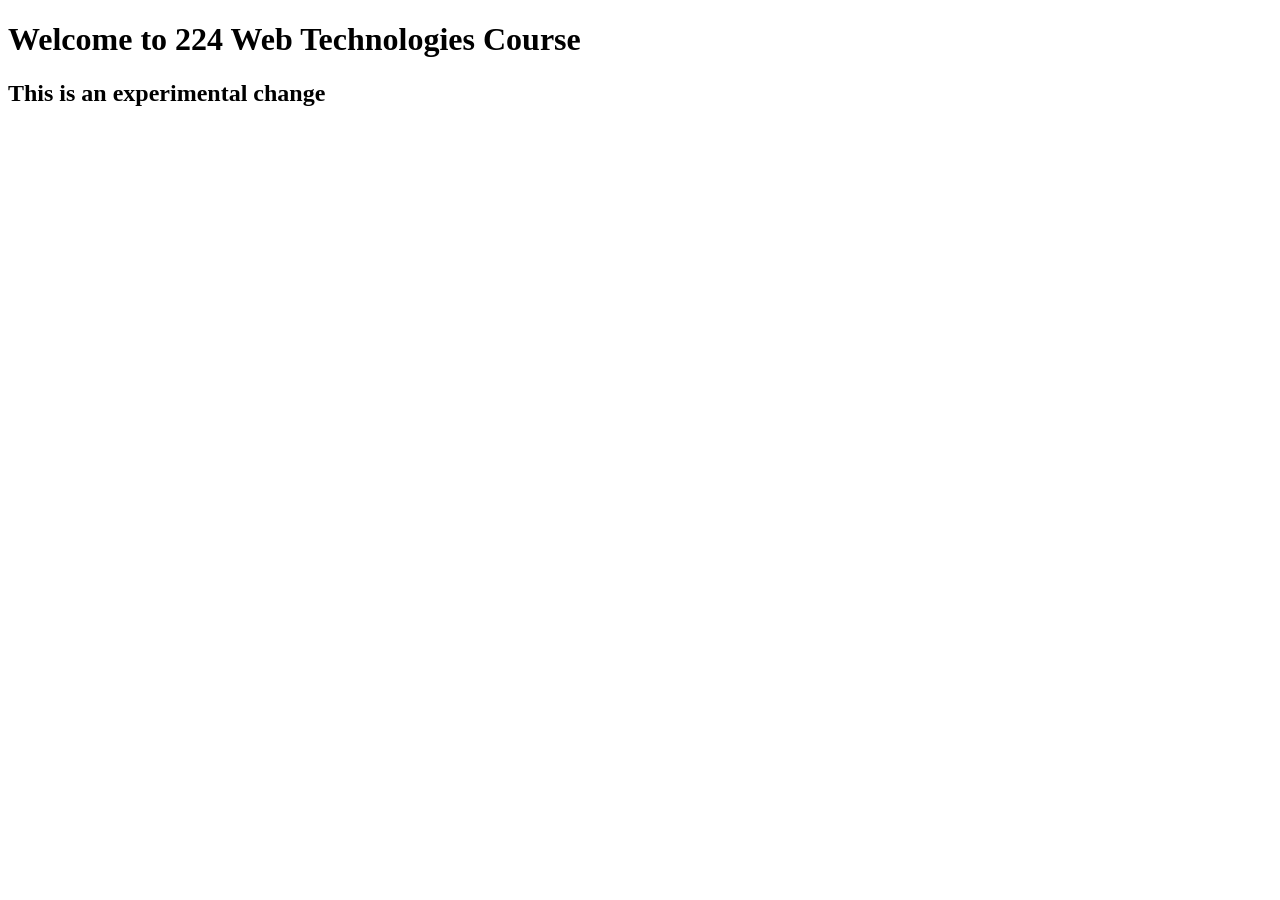
<file: index.html>
<!DOCTYPE html>
<html>
<head>
    <title>Web Technologies Lab 01</title>
</head>
<body>
    <h1>Welcome to 224 Web Technologies Course</h1> <!-- This is my first HTML page for Lab 01 -->
<h2>This is an experimental change</h2>

</body>
</html>
</file>
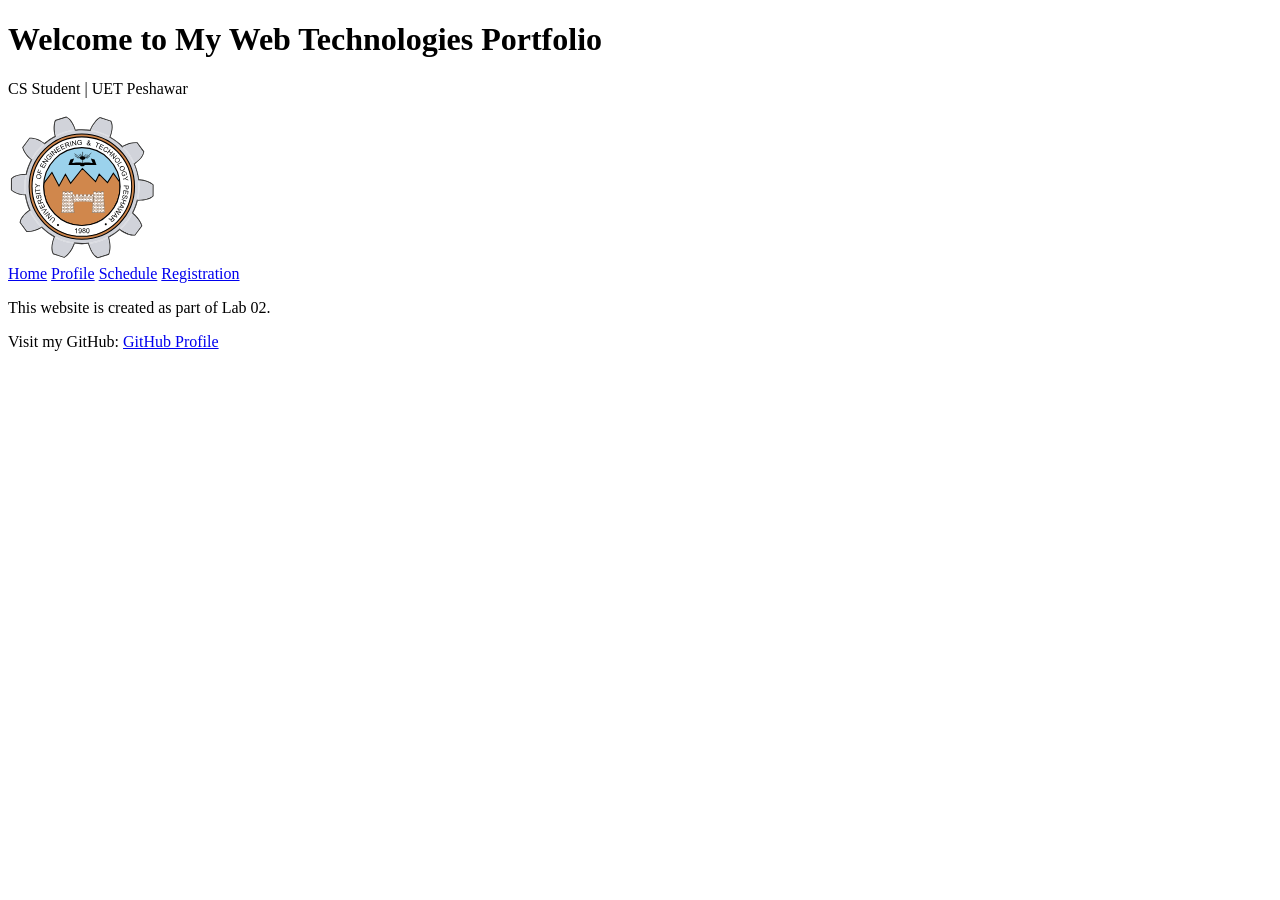
<file: Lab-2/Exercises/index.html>
<!DOCTYPE html>
<html>
<head>
    <title>Hasnain Ahmad - Portfolio</title>
    <meta name="description" content="Web Technologies Lab 02 Portfolio">
    <meta name="keywords" content="HTML, GitHub Pages, UET Peshawar">
    <meta name="author" content="Hasnain Ahmad">
    
</head>
<body>

<header>
    <h1>Welcome to My Web Technologies Portfolio</h1>
    <p>CS Student | UET Peshawar</p>
    <img src="images/uet-logo.svg" alt="UET Peshawar logo, the official emblem of University of Engineering and Technology located in Peshawar, Pakistan" width="150">
    
    <header>


<nav>
    <a href="index.html">Home</a>
    <a href="profile.html">Profile</a>
    <a href="schedule.html">Schedule</a>
    <a href="registration.html">Registration</a>
</nav>

</header>

</header>



<section>
    <p>This website is created as part of Lab 02.</p>
    <p>
        Visit my GitHub:
        <a href="https://github.com/hasnainahmad87" target="_blank">
            GitHub Profile
        </a>
    </p>
</section>

</body>
</html>
</file>
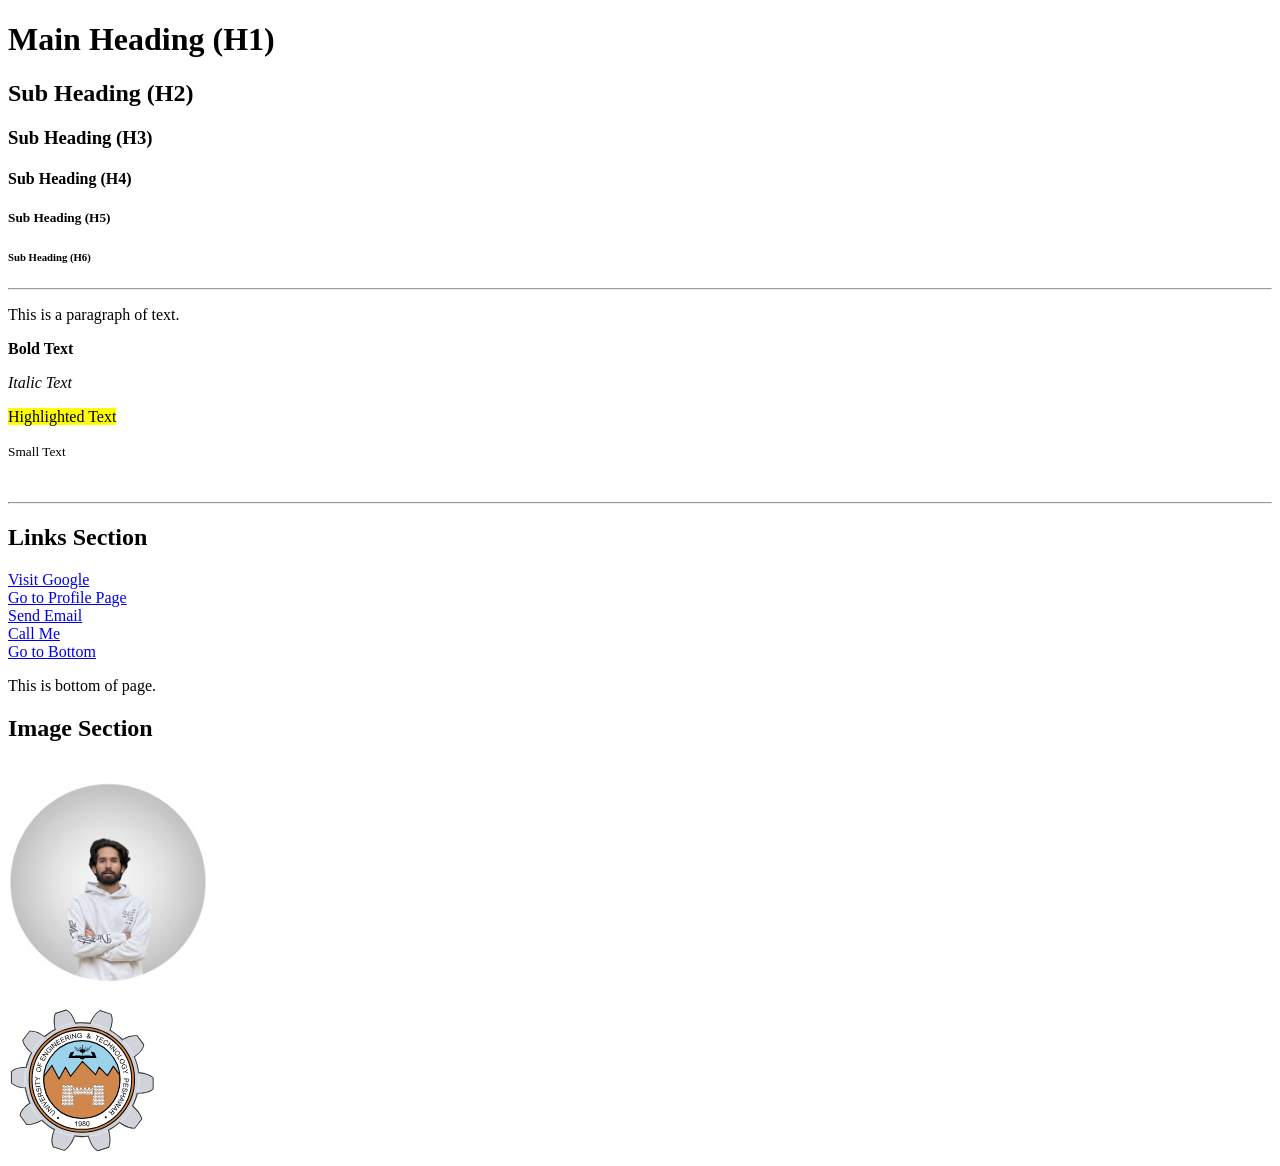
<file: Lab-2/lab02.html>
<!DOCTYPE html>
<html lang="en">
<head>
    <meta charset="UTF-8">
    <meta name="viewport" content="width=device-width, initial-scale=1.0">
    <title>Lab 02 - HTML Basics</title>
</head>
<body>
    <h1>Main Heading (H1)</h1>
    <h2>Sub Heading (H2)</h2>
    <h3>Sub Heading (H3)</h3>
    <h4>Sub Heading (H4)</h4>
    <h5>Sub Heading (H5)</h5>
    <h6>Sub Heading (H6)</h6>

<hr>

    <p>This is a paragraph of text.</p>
    <p><strong>Bold Text</strong></p>
    <p><em>Italic Text</em></p>
    <p><mark>Highlighted Text</mark></p>
    <p><small>Small Text</small></p>

<br>
<hr>

    <h2>Links Section</h2>

<!-- Absolute Link -->
<a href="https://www.google.com" target="_blank">Visit Google</a>
<br>

<!-- Relative Link -->
<a href="profile.html">Go to Profile Page</a>
<br>

<!-- Email Link -->
<a href="mailto:hasnainahmad2004@email.com">Send Email</a>
<br>

<!-- Telephone Link -->
<a href="tel:+923001234567">Call Me</a>
<br>

<!-- Anchor Link -->
<a href="#bottom">Go to Bottom</a>

<p id="bottom">This is bottom of page.</p>



<h2>Image Section</h2>


<img src="images/profile.jpeg" alt="Profile photograph of Hasnain Ahmad " width="200">

<br>

<a href="https://uetpeshawar.edu.pk" target="_blank">
    <img src="images/uet-logo.svg" alt="Profile Link" width="150">
</a>


</body>
</html>
</file>
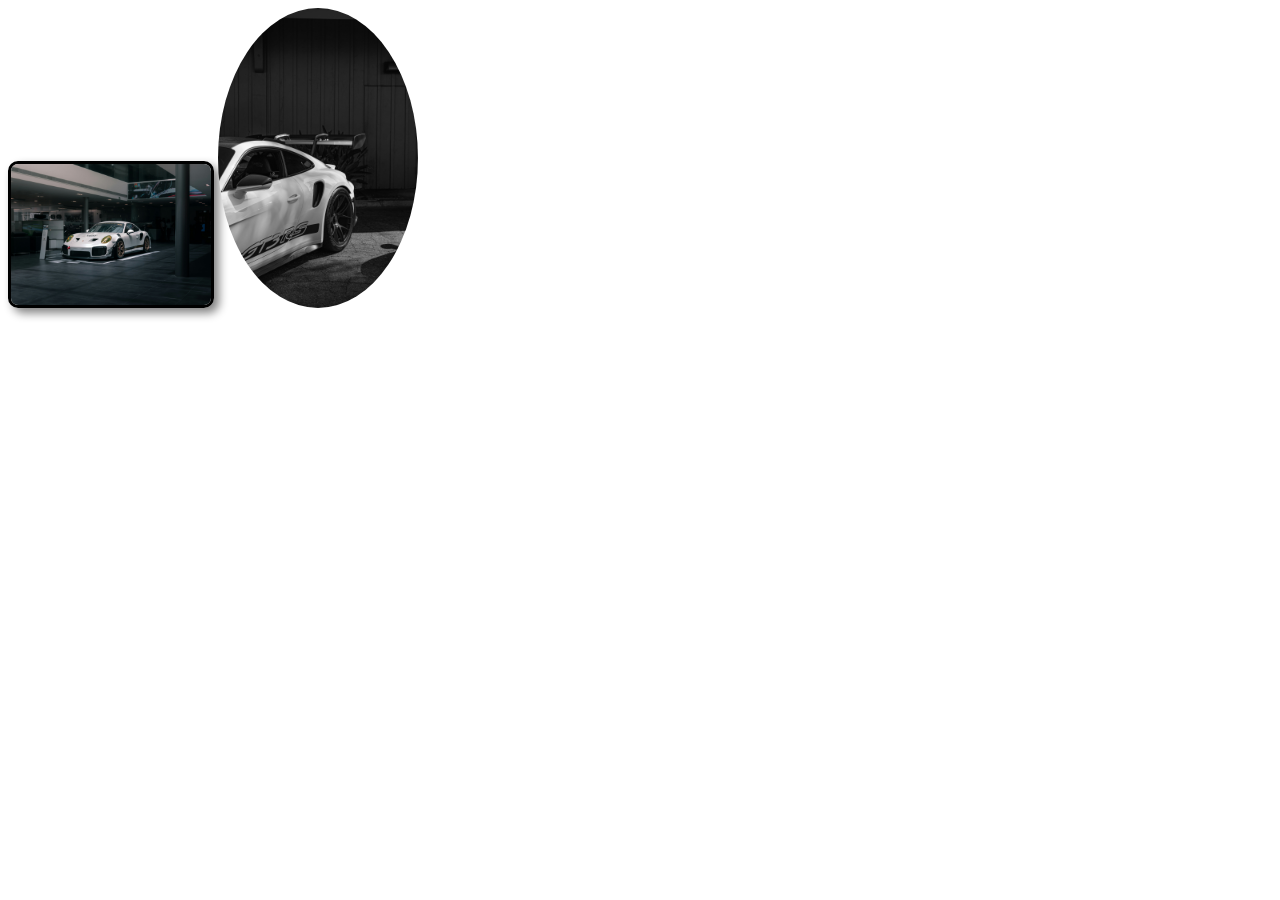
<file: Lab-03-css/exercises/images.html>
<!DOCTYPE html>
<html>

<head>

<link rel="stylesheet" href="../styles/components.css">

</head>

<body>

<img src="../images/backgrounds/igor-costa-2Bjo1lzZlHc-unsplash.jpg" class="img1">

<img src="../images/backgrounds/komorebi-photo-h0EzoULowXI-unsplash.jpg" class="img2">

</body>

</html>
</file>
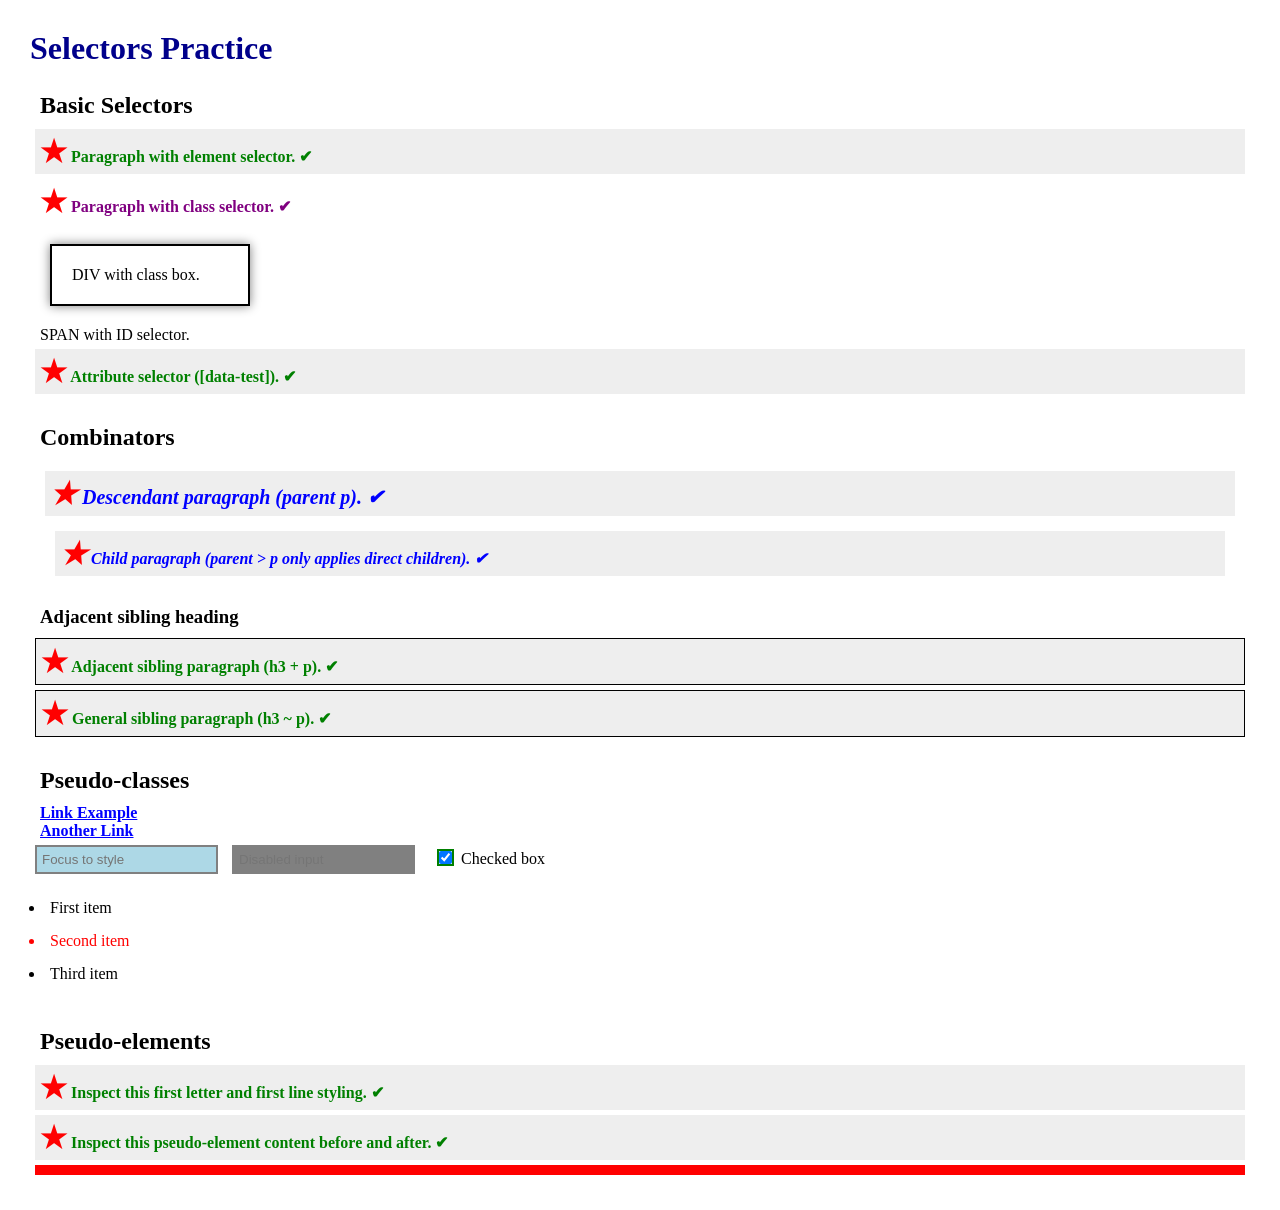
<file: Lab-03-css/exercises/selectors.html>
<!DOCTYPE html>
<html>
<head>
  <meta charset="UTF-8">
  <title>Selectors Practice</title>
  <link rel="stylesheet" href="../styles/main.css">
</head>
<body>

  <h1 id="mainTitle">Selectors Practice</h1>

  <section>
    <h2>Basic Selectors</h2>
    <p>Paragraph with element selector.</p>
    <p class="external">Paragraph with class selector.</p>
    <div class="box">DIV with class box.</div>
    <span id="text-span">SPAN with ID selector.</span>
    <p data-test="yes">Attribute selector ([data-test]).</p>
  </section>

  <section>
    <h2>Combinators</h2>
    <div class="parent">
      <p>Descendant paragraph (parent p).</p>
      <div>
        <p>Child paragraph (parent > p only applies direct children).</p>
      </div>
    </div>
    <h3>Adjacent sibling heading</h3>
    <p>Adjacent sibling paragraph (h3 + p).</p>
    <p>General sibling paragraph (h3 ~ p).</p>
  </section>

  <section>
    <h2>Pseudo-classes</h2>
    <a href="https://example.com">Link Example</a><br>
    <a href="https://example.com/page">Another Link</a><br>
    <input type="text" placeholder="Focus to style">
    <input type="tel" placeholder="Disabled input" disabled>
    <label>
      <input type="checkbox" checked> Checked box
    </label>
    <ul>
      <li>First item</li>
      <li>Second item</li>
      <li>Third item</li>
    </ul>
  </section>

  <section>
    <h2>Pseudo-elements</h2>
    <p>Inspect this first letter and first line styling.</p>
    <p>Inspect this pseudo-element content before and after.</p>
    <div></div> <!-- empty div to show :empty styling -->
  </section>

</body>
</html>
</file>
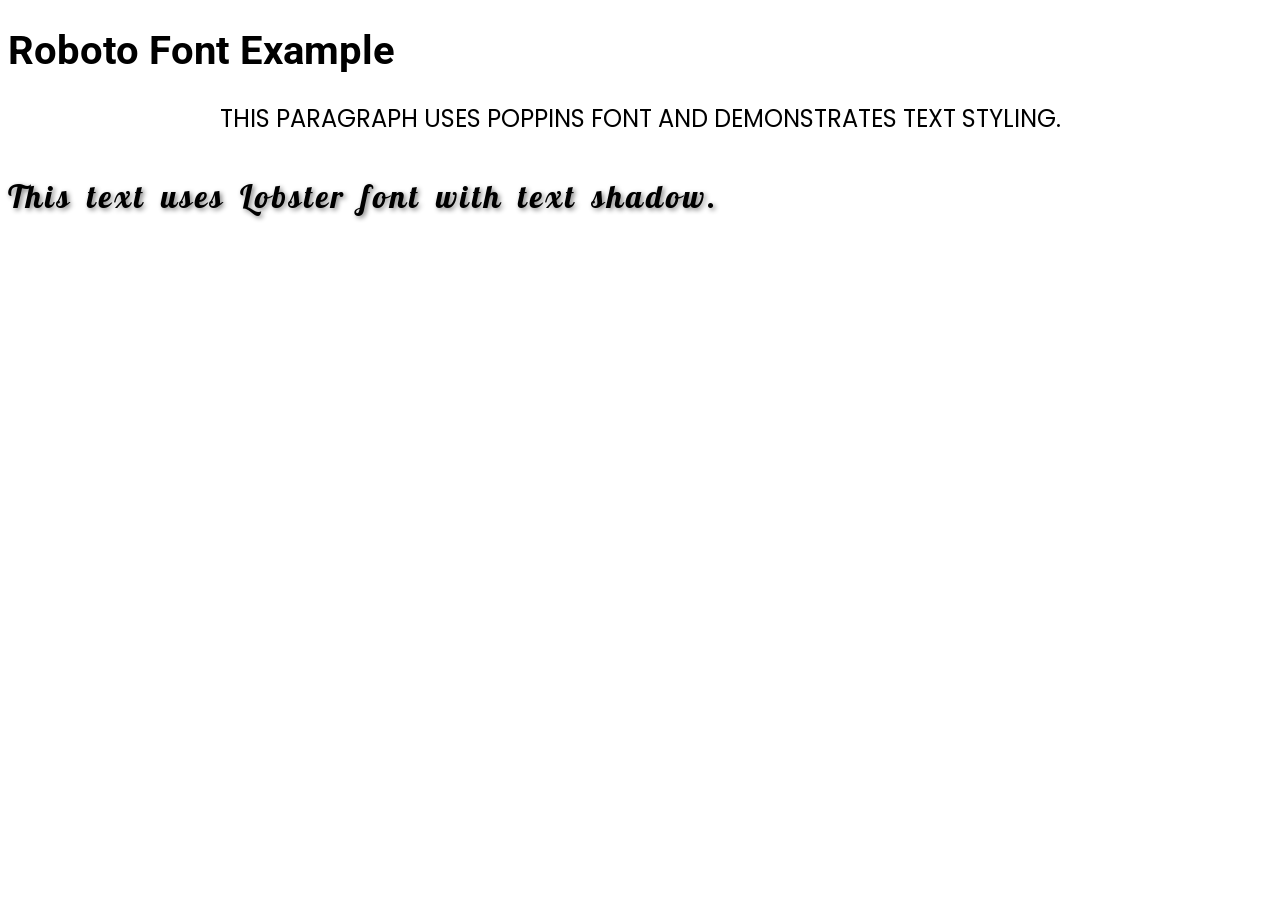
<file: Lab-03-css/exercises/typography.html>
<!DOCTYPE html>
<html>

<head>

<title>Typography Demo</title>

<link rel="stylesheet" href="../styles/typography.css">

<link href="https://fonts.googleapis.com/css2?family=Roboto&family=Poppins&family=Lobster&display=swap" rel="stylesheet">

</head>

<body>

<h1 class="font1">Roboto Font Example</h1>

<p class="font2">
This paragraph uses Poppins font and demonstrates text styling.
</p>

<p class="font3">
This text uses Lobster font with text shadow.
</p>

</body>

</html>
</file>
<file: Lab-03-css/styles/components.css>
.img1{
width:200px;
border-radius:10px;
border:3px solid black;
box-shadow:5px 5px 10px gray;
}

.img2{
width:200px;
border-radius:50%;
filter:grayscale(100%);
}

.img1:hover{
transform:scale(1.1);
transition:0.5s;
}
</file>
<file: Lab-03-css/styles/main.css>
/* Element selector */

p{
color:green;
}


/* Class selector */

.external{
font-weight:bold;
color:purple;
}


/* ID selector */

#mainTitle{
color:darkblue;
}


/* Universal selector */

*{
margin:5px;
padding:5px;
}


/* Select elements with attribute */

input[type]{
border:2px solid gray;
}


/* Attribute value selector */

input[type="text"]{
background-color:lightblue;
}


/* Partial value match */

a[href*="google"]{
color:red;
}


/* Begins with selector */

a[href^="https"]{
font-weight:bold;
}


/* Ends with selector */

a[href$=".com"]{
text-decoration:underline;
}





/* Descendant */

.parent p{
color:blue;
}

/* Child */

.parent > p{
font-size:20px;
}

/* Adjacent sibling */

h3 + p{
background-color:yellow;
}

/* General sibling */

h3 ~ p{
border:1px solid black;
}


/* link states */

a:link{
color:blue;
}

a:visited{
color:purple;
}

a:hover{
color:red;
}

a:active{
color:green;
}

/* form states */

input:focus{
border:2px solid red;
}

input:disabled{
background:gray;
}

input:checked{
outline:2px solid green;
}

/* structural */

p:first-child{
font-style:italic;
}

p:last-child{
font-weight:bold;
}

li:nth-child(2){
color:red;
}

/* content */

div:empty{
background:red;
}

p:not(.external){
background:#eee;
}



p::first-letter{
font-size:30px;
color:red;
}

p::first-line{
font-weight:bold;
}

p::before{
content:"★ ";
}

p::after{
content:" ✔";
}

::selection{
background:black;
color:white;
}

.box{
width:200px;
padding:20px;
margin:20px;
border:2px solid black;
box-sizing:border-box;
box-shadow:0 0 10px gray;
}


.transform{
width:200px;
height:200px;
background:red;
transition:1s;
}

.transform:hover{
transform:rotate(45deg) scale(1.2);
}


/* --- Part C: Text and Font Styling --- */

.text-demo {
/* Exercise 7: Font properties */
font-family: 'Segoe UI', Tahoma, Geneva, Verdana, sans-serif;
font-size: 1.2rem;
font-weight: 600;
font-variant: small-caps;

/* Exercise 8: Text styling */
color: #333;
text-align: center;
text-decoration: underline wavy red;
text-transform: capitalize;
text-shadow: 1px 1px 2px rgba(0,0,0,0.3);

/* Exercise 9: Text spacing */
line-height: 1.6;
letter-spacing: 1px;
word-spacing: 2px;
text-indent: 20px;
}


/* --- Part D: Background Styling --- */

.background-demo {
height: 200px;
/* Exercise 10 & 11: Backgrounds */
background-color: #f0f0f0;
background-image: linear-gradient(135deg, #667eea 0%, #764ba2 100%);
background-size: cover;
background-position: center;
}


/* --- Part E: Image Styling --- */

img.styled-image {
/* Exercise 12: Dimensions & Borders */
width: 100%;
max-width: 300px;
aspect-ratio: 16/9;
object-fit: cover;
border-radius: 8px;
box-shadow: 0 4px 6px rgba(0,0,0,0.1);

/* Filters */
filter: sepia(30%);
transition: all 0.3s ease;
}

img.styled-image:hover {
/* Exercise 13: Advanced Effects */
filter: sepia(0%) brightness(1.1);
transform: scale(1.02);
}


/* --- Part F: Box Model & Transforms --- */

.advanced-box {
/* Exercise 14 & 15 */
margin: 20px;
padding: 20px;
border: 1px solid #ccc;
outline: 2px dashed #999;
outline-offset: 4px;
background-color: white;
box-shadow: 5px 5px 15px rgba(0,0,0,0.1);
}
</file>
<file: Lab-03-css/styles/typography.css>
.font1{
font-family:'Roboto';
font-size:40px;
font-weight:bold;
}

.font2{
font-family:'Poppins';
font-size:1.5rem;
text-align:center;
text-transform:uppercase;
}

.font3{
font-family:'Lobster';
font-size:2em;
text-shadow:2px 2px 5px gray;
letter-spacing:3px;
word-spacing:5px;
line-height:1.8;
}
</file>
